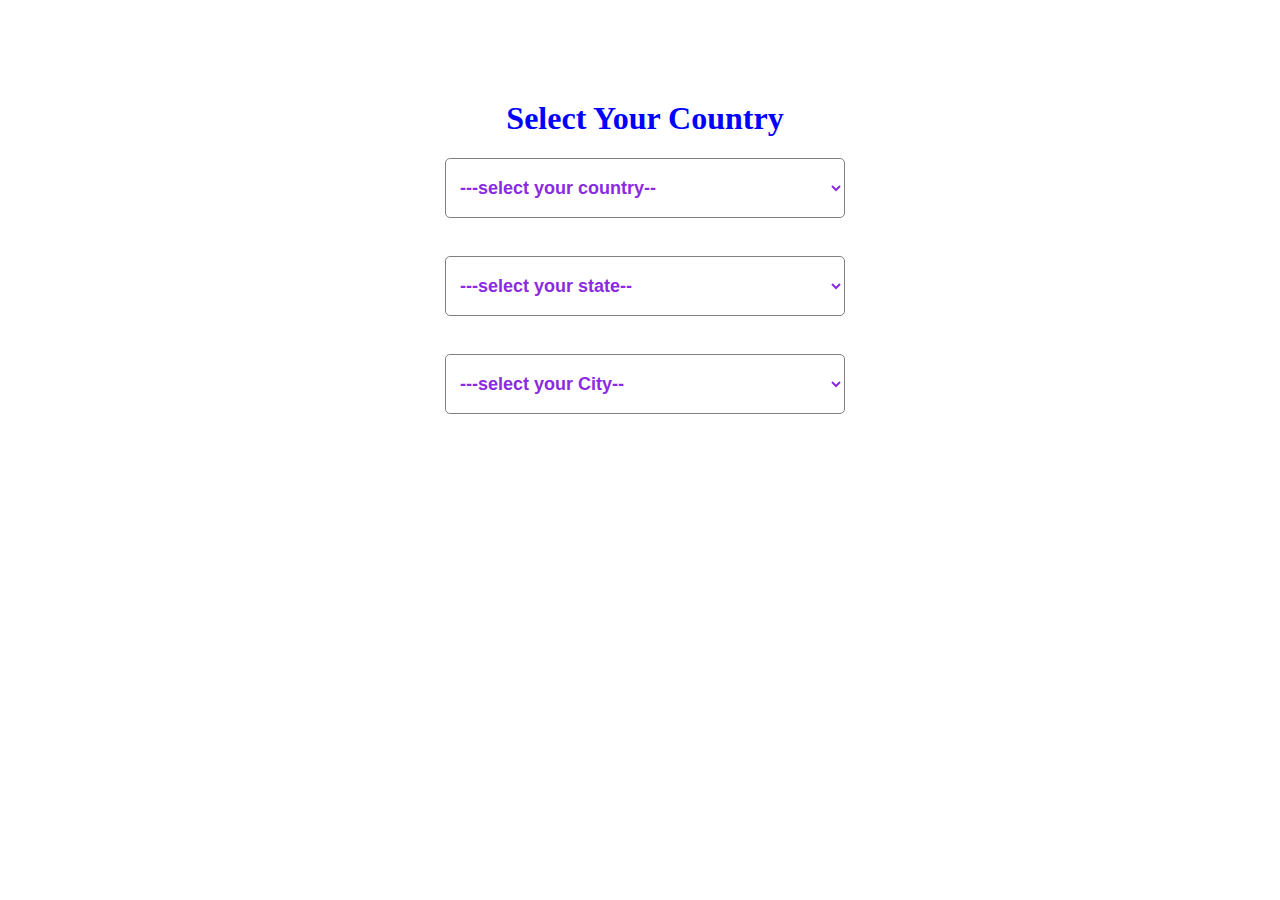
<file: Dropdown Task/index.html>
<!DOCTYPE html>
<html lang="en">
<head>
    <meta charset="UTF-8">
    <meta name="viewport" content="width=device-width, initial-scale=1.0">
    <title>Drop Down</title>
    <link rel="stylesheet" href="style.css">
</head>
<body>
    <center>
        <h1>Select Your Country</h1>
        <select id="country" onchange="populatestates()">
            <option value="" selected disabled>---select your country--</option>
            <option value="india" >India</option>
            <option value="pakistan">Pakistan</option>
            <option value="usa">USA</option>
        </select><br><br>
        <select id="states" onchange="populatecities()">
            <option value="" selected disabled>---select your state--</option>
        </select><br><br>
        <select id="city">
            <option value="" selected disabled>---select your City--</option>
        </select>    
    </center>
    

    <script src="script.js"></script>
</body>
</html>
</file>
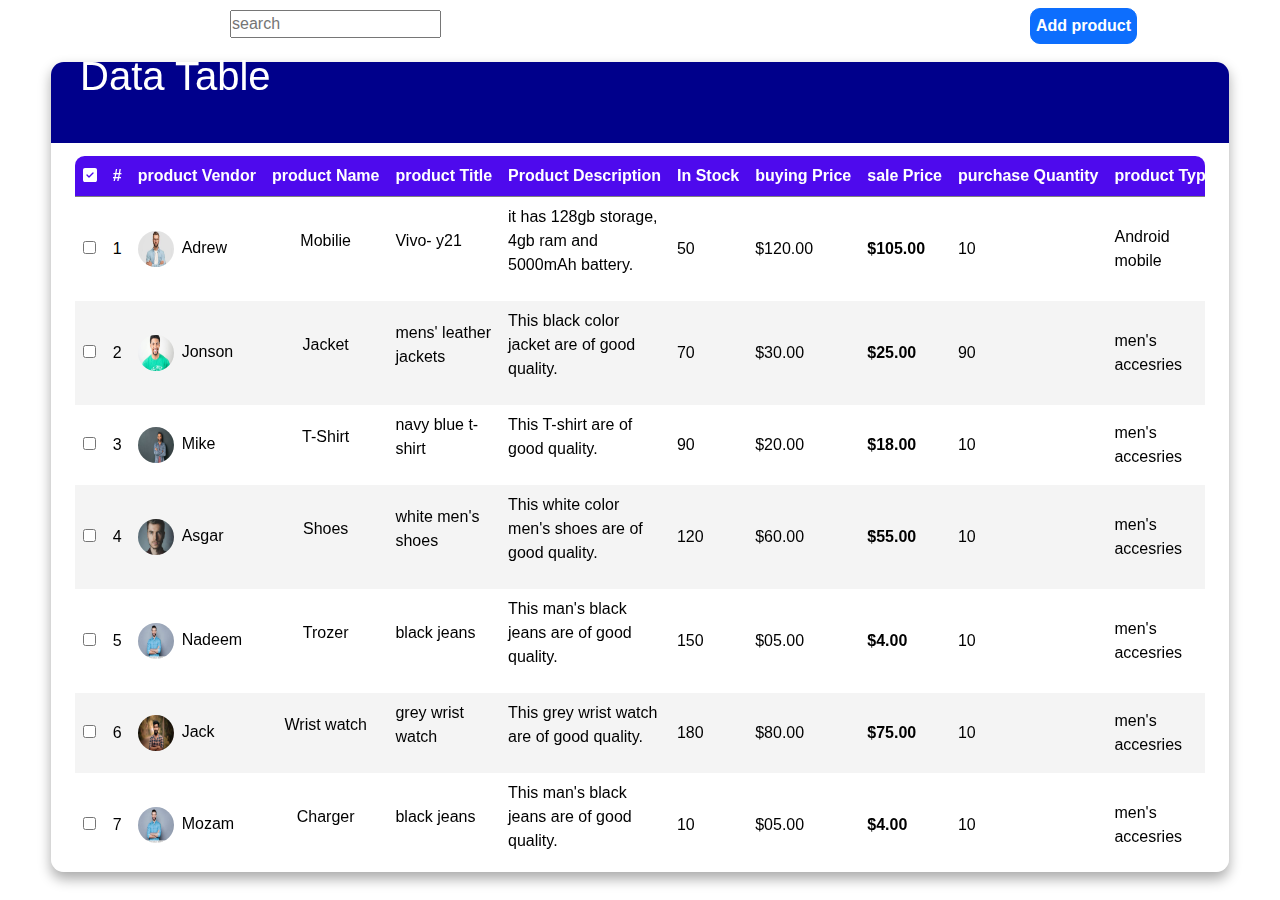
<file: Table Modify/index.html>
<!DOCTYPE html>
<html lang="en">

<head>
    <meta charset="UTF-8">
    <meta name="viewport" content="width=device-width, initial-scale=1.0">
    <title>Rsponsive Data-Table</title>
    <link href="https://cdn.jsdelivr.net/npm/bootstrap@5.3.3/dist/css/bootstrap.min.css" rel="stylesheet"
        integrity="sha384-QWTKZyjpPEjISv5WaRU9OFeRpok6YctnYmDr5pNlyT2bRjXh0JMhjY6hW+ALEwIH" crossorigin="anonymous">

    <link rel="stylesheet" href="style2.css">
    <link rel="stylesheet" href="https://cdnjs.cloudflare.com/ajax/libs/font-awesome/6.5.1/css/all.min.css">

</head>

<body>
    <div class="span4">
        <input type="" class="search-field" placeholder="search" id="search" onkeyup="searchFunction()">
    </div>
    <span class="span1">
        <h1 class="dataheading">Data Table</h1>
    </span>
    <span class="span2">
        <button class="btn btn-primary" data-ba-toggle="model" data-bs-target="userForm">Add product</button>
    </span>
    <main class="table table-sortable">
        <section class="table_header">
            <div class="container"> 
        </section>
        </div>
        <section class="table_body">
            <table id="myTable">
                <thead>
                    <tr>
                        <th class="increse-width"><i class="fa-solid fa-square-check"></i></th>
                        <th>#</th>
                        <th>product Vendor</th>
                        <th>product Name</th>
                        <th>product Title</th>
                        <th>Product Description</th>
                        <th>In Stock</th>
                        <th>buying Price</th>
                        <th>sale Price</th>
                        <th>purchase Quantity</th>
                        <th>product Type</th>
                        <th>shipping Rates</th>
                        <th>refill Limit</th>
                        <th>product Location Address</th>
                        <th>actions</th>
                    </tr>
                </thead>
                <tbody>
                    <tr>
                        <td><input type="checkbox"></td>
                        <td>1</td>
                        <td><img src="vendor images/download.jfif">Adrew</td>
                        <td>
                            <p class="product mobile">Mobilie</p>
                        </td>
                        <td>
                            <p>Vivo- y21</p>
                        </td>
                        <td>
                            <p>it has 128gb storage, 4gb ram and 5000mAh battery.</p>
                        </td>
                        <td>50</td>
                        <td>$120.00</td>
                        <td><strong>$105.00</strong></td>
                        <td>10</td>
                        <td>Android mobile</td>
                        <td>$14.50</td>
                        <td>30</td>
                        <td>123 Main st,cityvila</td>
                        <td><button class="btn1"><i class="fa-regular fa-pen-to-square"></i></button>
                            <button class="btn2"><i class="fa-solid fa-trash-can"></i></button>
                        </td>
                    </tr>
                    <tr>
                        <td><input type="checkbox"></td>
                        <td>2</td>
                        <td><img src="vendor images/vendor5.jfif">Jonson</td>
                        <td>
                            <p class="product jacket">Jacket</p>
                        </td>
                        <td>
                            <p>mens' leather jackets</p>
                        </td>
                        <td>
                            <p>This black color jacket are of good quality.</p>
                        </td>
                        <td>70</td>
                        <td>$30.00</td>
                        <td><strong>$25.00</strong></td>
                        <td>90</td>
                        <td>men's accesries</td>
                        <td>$4.50</td>
                        <td>30</td>
                        <td>123 Main st,cityvila</td>
                        <td><button class="btn1"><i class="fa-regular fa-pen-to-square"></i></button>
                            <button class="btn2"><i class="fa-solid fa-trash-can"></i></button>
                        </td>
                    </tr>
                    <tr>
                        <td><input type="checkbox"></td>
                        <td>3</td>
                        <td><img src="vendor images/vendor4.jfif">Mike</td>
                        <td>
                            <p class="product tshirt">T-Shirt</p>
                        </td>
                        <td>
                            <p>navy blue t-shirt</p>
                        </td>
                        <td>
                            <p>This T-shirt are of good quality.</p>
                        </td>
                        <td>90</td>
                        <td>$20.00</td>
                        <td><strong>$18.00</strong></td>
                        <td>10</td>
                        <td>men's accesries</td>
                        <td>$4.50</td>
                        <td>30</td>
                        <td>123 Main st,cityvila</td>
                        <td><button class="btn1"><i class="fa-regular fa-pen-to-square"></i></button>
                            <button class="btn2"><i class="fa-solid fa-trash-can"></i></button>
                        </td>
                    </tr>
                    <tr>
                        <td><input type="checkbox"></td>
                        <td>4</td>
                        <td><img src="vendor images/vendor3.jfif">Asgar</td>
                        <td>
                            <p class="product shoes">Shoes</p>
                        </td>
                        <td>
                            <p>white men's shoes</p>
                        </td>
                        <td>
                            <p>This white color men's shoes are of good quality.</p>
                        </td>
                        <td>120</td>
                        <td>$60.00</td>
                        <td><strong>$55.00</strong></td>
                        <td>10</td>
                        <td>men's accesries</td>
                        <td>$4.50</td>
                        <td>30</td>
                        <td>123 Main st,cityvila</td>
                        <td><button class="btn1"><i class="fa-regular fa-pen-to-square"></i></button>
                            <button class="btn2"> <i class="fa-solid fa-trash-can"></i></button>
                        </td>
                    </tr>
                    <tr>
                        <td><input type="checkbox"></td>
                        <td>5</td>
                        <td><img src="vendor images/vedor6.jfif">Nadeem</td>
                        <td>
                            <p class="product jeans">Trozer</p>
                        </td>
                        <td>
                            <p>black jeans</p>
                        </td>
                        <td>
                            <p>This man's black jeans are of good quality.</p>
                        </td>
                        <td>150</td>
                        <td>$05.00</td>
                        <td><strong>$4.00</strong></td>
                        <td>10</td>
                        <td>men's accesries</td>
                        <td>$4.50</td>
                        <td>30</td>
                        <td>123 Main st,cityvila</button>
                        <td><button class="btn1"><i class="fa-regular fa-pen-to-square ml-5"></i></button>
                            <button class="btn2"><i class="fa-solid fa-trash-can"></i></button>
                        </td>
                    </tr>
                    <tr>
                        <td><input type="checkbox"></td>
                        <td>6</td>
                        <td><img src="vendor images/vendor2.jfif">Jack</td>
                        <td>
                            <p class="product watch">Wrist watch</p>
                        </td>
                        <td>
                            <p>grey wrist watch</p>
                        </td>
                        <td>
                            <p>This grey wrist watch are of good quality.</p>
                        </td>
                        <td>180</td>
                        <td>$80.00</td>
                        <td><strong>$75.00</strong></td>
                        <td>10</td>
                        <td>men's accesries</td>
                        <td>$4.50</td>
                        <td>30</td>
                        <td>123 Main st,cityvila</td>
                        <td><button class="btn1"><i class="fa-regular fa-pen-to-square ml-5"></i></button>
                            <button class="btn2"><i class="fa-solid fa-trash-can"></i></button>
                        </td>
                    </tr>
                    <tr>
                        <td><input type="checkbox"></td>
                        <td>7</td>
                        <td><img src="vendor images/vedor6.jfif">Mozam</td>
                        <td>
                            <p class="product jeans">Charger</p>
                        </td>
                        <td>
                            <p>black jeans</p>
                        </td>
                        <td>
                            <p>This man's black jeans are of good quality.</p>
                        </td>
                        <td>10</td>
                        <td>$05.00</td>
                        <td><strong>$4.00</strong></td>
                        <td>10</td>
                        <td>men's accesries</td>
                        <td>$4.50</td>
                        <td>30</td>
                        <td>123 Main st,cityvila</td>
                        <td><button class="btn1"><i class="fa-regular fa-pen-to-square ml-5"></i></button>
                            <button class="btn2"><i class="fa-solid fa-trash-can"></i></button>
                        </td>
                    </tr>
                    <tr>
                        <td><input type="checkbox"></td>
                        <td>8</td>
                        <td><img src="vendor images/vedor6.jfif">Sakib</td>
                        <td>
                            <p class="product jeans">Tie</p>
                        </td>
                        <td>
                            <p>Tie</p>
                        </td>
                        <td>
                            <p>This man's black jeans are of good quality.</p>
                        </td>
                        <td>35</td>
                        <td>$05.00</td>
                        <td><strong>$4.00</strong></td>
                        <td>10</td>
                        <td>men's accesries</td>
                        <td>$4.50</td>
                        <td>30</td>
                        <td>123 Main st,cityvila</td>
                        <td>
                            <button class="btn1"><i class="fa-regular fa-pen-to-square ml-5"></i></button>
                            <button class="btn2"><i class="fa-solid fa-trash-can"></i></button>
                        </td>
                    </tr>
                    <tr>
                        <td><input type="checkbox"></td>
                        <td>9</td>
                        <td><img src="vendor images/vedor6.jfif">Raza</td>
                        <td>
                            <p class="product jeans">Sweater</p>
                        </td>
                        <td>
                            <p>black jeans</p>
                        </td>
                        <td>
                            <p>This man's black jeans are of good quality.</p>
                        </td>
                        <td>85</td>
                        <td>$05.00</td>
                        <td><strong>$4.00</strong></td>
                        <td>70</td>
                        <td>men's accesries</td>
                        <td>$4.50</td>
                        <td>30</td>
                        <td>123 Main st,cityvila</td>
                        <td><button class="btn1"><i class="fa-regular fa-pen-to-square ml-5"></i></button>
                            <button class="btn2"><i class="fa-solid fa-trash-can"></i></button>
                        </td>
                    </tr>
                </tbody>
            </table>
        </section>
    </main>
    <!-- <div class="model" id="userForm">
        <div class="model-dialog model-dialog-centered model-lg">
            <div class="model-content">
                <div class="model-header">
                    <h4 class="model-title">Fill The Form</h4>
                    <button type="button" class="btn-close" data-bs-dismiss="model" aria-label="Close"></button>
                </div>
            </div>
        </div>
    </div> -->
    <script src="script.js"></script>
</body>

</html>
</file>
<file: Dropdown Task/style.css>
body{
    margin: 100px;
    padding-left: 10px;
    background:white;

}
h1{
    color:blue;
}
select{
    background-color:white;
    color: blueviolet;
    font-size: large;
    font-weight: bold;
    text-align: left;
    padding: 10px;
    height: 60px;
    width: 400px;
    border-radius: 5px;
    border-color: gray;
    margin-bottom: 20px;
}
select:hover{
    background-color: lightcyan;
    color: black;
}
</file>
<file: Table Modify/style2.css>
* {
  margin: 0;
  padding: 0;

  box-sizing: border-box;
  font-family: sans-serif;
}

/* To add background image and make it center */
body {
  min-height: 100vh;
  display: flex;
  justify-content: center;
  align-items: center;
}

table {
  width: 100%;
}

search-field{
  padding-left: 250px;
 
}
/* To add color and blur effect on the main table */
.table{
  margin-top: 50px;
}
main.table {
  width: 92vw;
  height: 90vh;
  background-color: #fff5;

  backdrop-filter: blur(7px);
  box-shadow: 0 0.4rem 0.8rem #0005;
  border-radius: 0.8rem;
  overflow: hidden;
}

/* To add different color and padding to header of table */

.table_header {
  width: 100%;
  height: 10%;
  background-color:darkblue;
  padding: 0.8rem 1rem;
  color: white;
}

/* To add some features on table body */

.table_body {
  width: 96%;
  max-height: calc(89% - 1.6rem);
  background-color: #fffb;

  margin: 0.8rem auto;
  border-radius: 0.6rem;
  overflow: auto;
}
/* to add functionality of scroll in table body */

.table_body::-webkit-scrollbar {
  width: 0.5rem;
  height: 0.5rem;
}

/* to add functionality of scroll in table body */

.table_body::-webkit-scrollbar-thumb {
  border-radius: 0.5rem;
  background-color: #0004;
  visibility: hidden;
}
/* To make the scroll bar visible when hover on it */

.table_body:hover::-webkit-scrollbar-thumb {
  visibility: visible;
}

table,
th,
td {
  border-collapse: collapse;
  padding: 0.5rem;
  text-align: left;
}

/* //image which we put in vendors sections */
td img {
  width: 36px;
  height: 36px;
  margin-right: 0.5rem;
  border-radius: 50%;

  vertical-align: middle;
}

/* To make table head stick so if we scroll hte table the downward table heading move with it  will stick */

thead th {
  position: sticky;
  top: 0;
  left: 0;
  background-color: #4d09edfe;
  color: white;
}

/* to give the stripped color to row */

tbody tr:nth-child(even){
    background-color: #0000000b;
}
tbody tr:hover{
    background-color: rgba(154, 228, 236, 0.4);
}
/* to add color to the product name */

.product{
    
    font-weight: 300;
    border-radius: .5rem;
    padding: .4rem;
    text-align: center;
}

/* adding media queries  */

@media (max-width =1000px){
    td:not(:first-of-type){
        min-width: 12.1rem;
    }
}
/* to increase the width of th */
th{
  text-wrap: nowrap;
}

/* This is to add two buttons and heading of table in a line */
.container{
  position: relative;
}
.span1, .span2, .span3, .span4{
  position: absolute;
}
.span1{
  z-index: 4;
  top: 52px;
  left: 80px;
}
.dataheading{   
  color: white;
}
.span2{
  z-index: 2;
  top: 08px;
  left: 1030px;
  
}
.span3{
  z-index: 1;
  top: 0px;
}
.span4{
  z-index: 3;
  top: 10px;
  left: 230px;
  width: 200px;
  height: 200px;
}

/* The formatting applied to the buttons which are on top */
.btn{
  
  padding: 5px;
  border-radius: 10px;
  box-shadow: 2px white;
  font-weight: bold;
}

/* sorting icon */
.table-sortable th{
  cursor: pointer;
}

.table-sortable .th-sort-asc::after{
  content: "\25b4";
}  
.table-sortable .th-sort-desc::after{
  content: "\25be";
}  
.table-sortable .th-sort-asc::after,
.table-sortable .th-sort-desc::after{
  margin-left: 5px;
}
.table-sortable .th-sort-asc,
.table-sortable .th-sort-desc{
  background: rgb(0,0,0,0.1);
};
.btn1{
  background-color: rgb(3, 3, 230);
  margin: 5px;
}



.mytable, .model{
  position: relative;
}
.mytable{
  position: absolute;
  z-index: -1;
}
.model{
  position: absolute;
  z-index: 1;
  background-color: gray;
  width: 500px;
}
</file>
